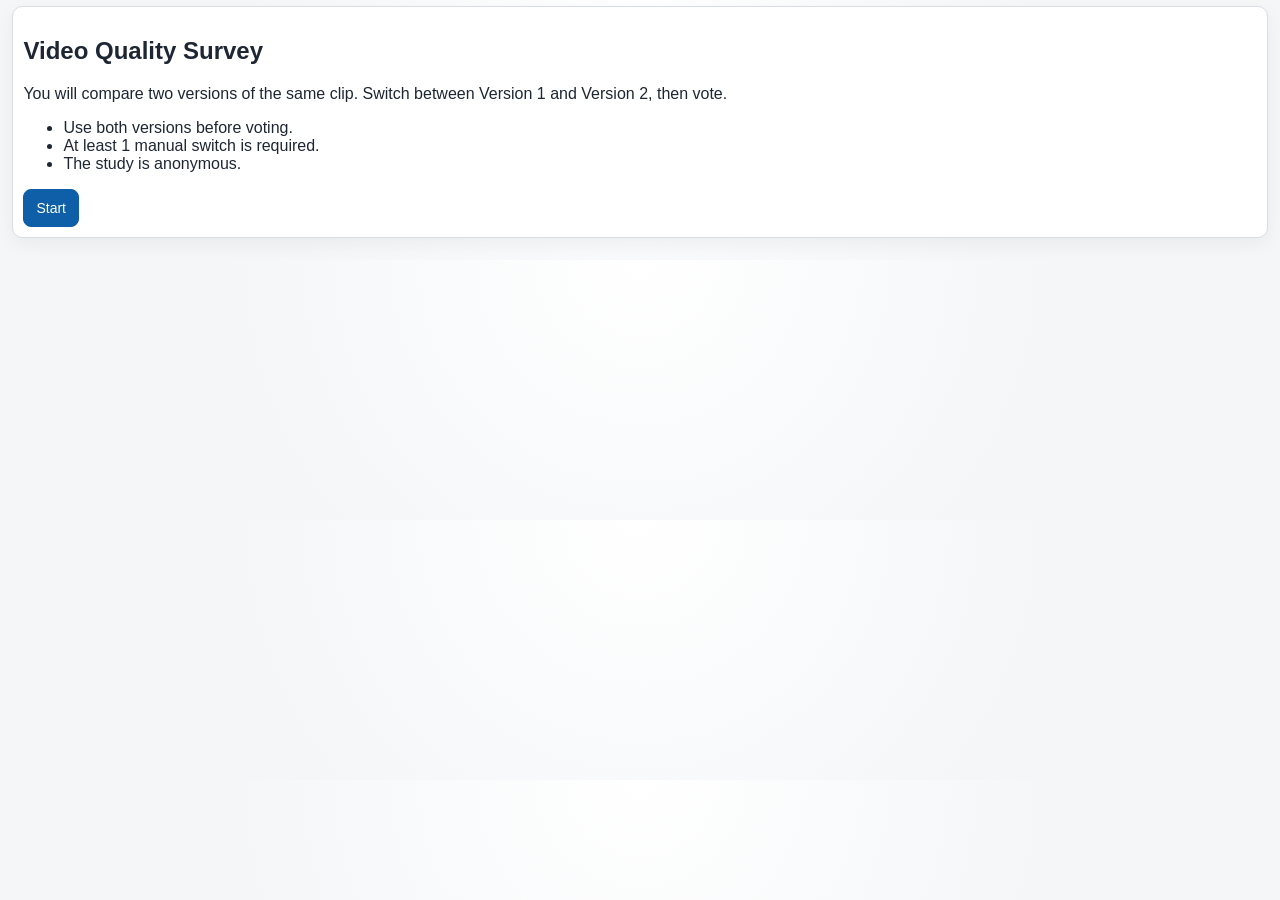
<file: index.html>
<!doctype html>
<html lang="en">
<head>
  <meta charset="UTF-8" />
  <meta name="viewport" content="width=device-width, initial-scale=1.0" />
  <title>Video Quality Survey</title>
  <link rel="stylesheet" href="styles.css?v=20260310c" />
</head>
<body>
  <main class="app">
    <section id="intro" class="card">
      <h1>Video Quality Survey</h1>
      <p>You will compare two versions of the same clip. Switch between Version 1 and Version 2, then vote.</p>
      <ul>
        <li>Use both versions before voting.</li>
        <li>At least 1 manual switch is required.</li>
        <li>The study is anonymous.</li>
      </ul>
      <button id="startBtn" class="btn primary">Start</button>
    </section>

    <section id="trialSection" class="card hidden">
      <div class="progress-row">
        <span id="progressText">Trial 1 / 1</span>
        <span id="switchText">Manual switches: 0 / 2</span>
      </div>
      <div id="submitStatus" class="submit-status hidden" aria-live="polite"></div>

      <div class="player-shell">
        <div id="videoViewport" class="viewport" aria-live="polite">
          <video id="videoA" class="video" preload="auto" muted loop playsinline webkit-playsinline></video>
          <video id="videoB" class="video hidden-video" preload="auto" muted loop playsinline webkit-playsinline></video>
        </div>
        <div id="loadingOverlay" class="loading-overlay hidden" aria-live="polite" aria-hidden="true">
          <div class="loading-spinner" aria-hidden="true"></div>
          <div id="loadingText" class="loading-text">Answer accepted. Loading next trial...</div>
        </div>
        <div id="controlsOverlay" class="overlay">
          <div class="overlay-status">
            <span id="currentVersionText">Now showing: Version 1</span>
            <span id="playState" class="pill paused">Paused</span>
          </div>
          <div class="overlay-controls">
            <button id="switchToV1" class="btn">Show Version 1</button>
            <button id="switchToV2" class="btn">Show Version 2</button>
            <button id="pauseBtn" class="btn">Play</button>
            <button id="fullscreenBtn" class="btn">Fullscreen</button>
          </div>
          <div class="overlay-votes">
            <button id="voteV1" class="btn vote" disabled>Version 1 better</button>
            <button id="voteV2" class="btn vote" disabled>Version 2 better</button>
            <button id="voteNoDiff" class="btn vote" disabled>No difference</button>
          </div>
        </div>
      </div>
    </section>

    <section id="doneSection" class="card hidden">
      <h2>Complete</h2>
      <p>Thank you. Your responses were recorded.</p>
    </section>
  </main>

  <script src="app.js?v=20260310e" defer></script>
</body>
</html>
</file>
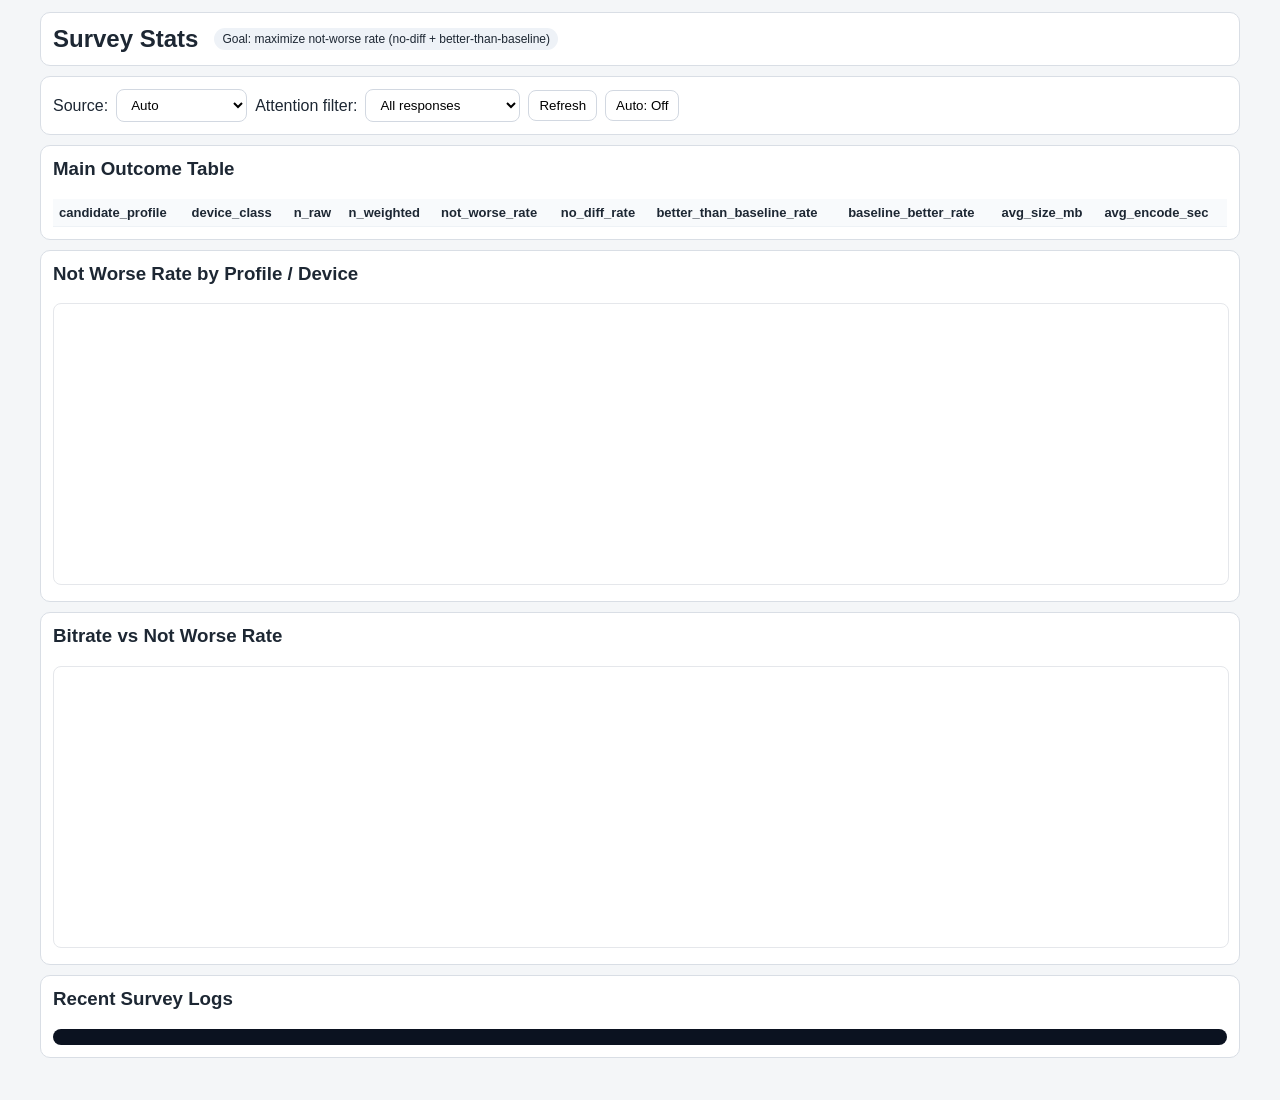
<file: stats.html>
<!doctype html>
<html lang="en">
<head>
  <meta charset="UTF-8" />
  <meta name="viewport" content="width=device-width, initial-scale=1.0" />
  <title>Survey Stats</title>
  <style>
    body { font-family: "Segoe UI", Tahoma, sans-serif; margin: 0; background: #f4f6f8; color: #1d2733; }
    .wrap { max-width: 1200px; margin: 12px auto; padding: 0 10px 20px; }
    .card { background: #fff; border: 1px solid #d9dee5; border-radius: 10px; padding: 12px; margin-bottom: 10px; }
    .row { display: flex; gap: 8px; align-items: center; flex-wrap: wrap; }
    .muted { color: #667085; }
    table { width: 100%; border-collapse: collapse; font-size: 13px; }
    th, td { border-bottom: 1px solid #eef2f6; padding: 6px; text-align: left; }
    th { background: #f8fafc; }
    .mono { font-family: Consolas, monospace; }
    .events { max-height: 260px; overflow: auto; background: #0b1220; color: #e7ecf4; padding: 8px; border-radius: 8px; }
    .events div { margin: 0 0 4px 0; }
    .plot { width: 100%; height: 280px; border: 1px solid #e5e7eb; border-radius: 8px; background: #fff; }
    .pill { background: #eef2f7; border-radius: 999px; padding: 4px 8px; font-size: 12px; }
    button, select { border: 1px solid #d2d8e1; border-radius: 8px; padding: 7px 10px; background: #fff; }
  </style>
</head>
<body>
  <div class="wrap">
    <div class="card row">
      <h2 style="margin:0;">Survey Stats</h2>
      <span id="updated" class="muted"></span>
      <span id="weightInfo" class="pill">Goal: maximize not-worse rate (no-diff + better-than-baseline)</span>
    </div>

    <div class="card row">
      <label>Source:</label><select id="sourceSelect"><option value="auto">Auto</option><option value="google">Google Sheets</option><option value="fastapi">FastAPI :8000</option></select><label>Attention filter:</label>
      <select id="attentionFilter">
        <option value="all" selected>All responses</option>
        <option value="pass_only">Pass attention only</option>
      </select>
      <button id="refreshBtn">Refresh</button>
      <button id="autoBtn">Auto: Off</button>
      <span id="totals" class="muted"></span>
    </div>

    <div class="card">
      <h3 style="margin-top:0;">Main Outcome Table</h3>
      <table id="summaryTable">
        <thead>
          <tr>
            <th>candidate_profile</th>
            <th>device_class</th>
            <th>n_raw</th><th>n_weighted</th>
            <th>not_worse_rate</th>
            <th>no_diff_rate</th>
            <th>better_than_baseline_rate</th>
            <th>baseline_better_rate</th>
            <th>avg_size_mb</th>
            <th>avg_encode_sec</th>
          </tr>
        </thead>
        <tbody></tbody>
      </table>
    </div>

    <div class="card">
      <h3 style="margin-top:0;">Not Worse Rate by Profile / Device</h3>
      <svg id="barPlot" class="plot" viewBox="0 0 1100 280" preserveAspectRatio="none"></svg>
    </div>

    <div class="card">
      <h3 style="margin-top:0;">Bitrate vs Not Worse Rate</h3>
      <svg id="linePlot" class="plot" viewBox="0 0 1100 280" preserveAspectRatio="none"></svg>
    </div>

    <div class="card">
      <h3 style="margin-top:0;">Recent Survey Logs</h3>
      <div id="events" class="events mono"></div>
    </div>
  </div>

  <script src="stats.js?v=20260309f" defer></script>
</body>
</html>
</file>
<file: styles.css>
:root {
  --bg: #f4f6f8;
  --card: #ffffff;
  --text: #1d2733;
  --muted: #6b7280;
  --border: #d9dee5;
  --primary: #0f5ea8;
  --primary-hover: #0d4f8d;
  --ok-bg: #e8f7ee;
  --ok-text: #136738;
  --pause-bg: #fff3e6;
  --pause-text: #935107;
}

* {
  box-sizing: border-box;
}

body {
  margin: 0;
  font-family: "Segoe UI", Tahoma, sans-serif;
  color: var(--text);
  background: radial-gradient(circle at top, #ffffff 0%, var(--bg) 60%);
}

.app {
  width: min(1900px, 99vw);
  margin: 6px auto;
  padding: 0 6px 16px;
}

.card {
  background: var(--card);
  border: 1px solid var(--border);
  border-radius: 10px;
  padding: 10px;
  box-shadow: 0 6px 18px rgba(0, 0, 0, 0.05);
}

.hidden {
  display: none;
}

.progress-row {
  display: flex;
  justify-content: space-between;
  align-items: center;
  gap: 10px;
  margin-top: 8px;
  margin-bottom: 8px;
  font-size: 14px;
  color: var(--muted);
}

.submit-status {
  margin: 4px 0 8px;
  padding: 8px 10px;
  border: 1px solid #c8d8ea;
  background: #eef5fc;
  color: #0b3f72;
  border-radius: 8px;
  font-size: 13px;
}

.submit-status.hidden {
  display: none;
}

.trial-busy .btn {
  pointer-events: none;
}

.player-shell {
  position: relative;
}

.loading-overlay {
  position: absolute;
  inset: 0;
  z-index: 10020;
  display: flex;
  flex-direction: column;
  align-items: center;
  justify-content: center;
  gap: 10px;
  background: rgba(0, 0, 0, 0.58);
  border-radius: 8px;
  pointer-events: none;
}

.loading-overlay.hidden {
  display: none !important;
}

.loading-spinner {
  width: 34px;
  height: 34px;
  border-radius: 50%;
  border: 3px solid rgba(255, 255, 255, 0.45);
  border-top-color: #ffffff;
  animation: spin 0.9s linear infinite;
}

.loading-text {
  color: #fff;
  font-size: 14px;
  font-weight: 600;
  text-align: center;
  text-shadow: 0 1px 2px rgba(0, 0, 0, 0.45);
}

@keyframes spin {
  to { transform: rotate(360deg); }
}

.viewport {
  width: 100%;
  aspect-ratio: 32 / 9;
  max-height: calc(100dvh - 80px);
  background: #000;
  border-radius: 8px;
  overflow: hidden;
  position: relative;
}

.video {
  position: absolute;
  inset: 0;
  width: 100%;
  height: 100%;
  object-fit: contain;
  background: #000;
  pointer-events: none;
  z-index: 1;
}

.hidden-video {
  visibility: hidden;
  opacity: 0;
}

.overlay {
  position: static;
  padding: 8px 0 0;
  display: flex;
  flex-direction: column;
  gap: 8px;
  background: transparent;
  pointer-events: auto;
  z-index: 5;
  max-height: none;
  overflow: visible;
}

.overlay-status,
.overlay-controls,
.overlay-votes {
  display: flex;
  flex-wrap: wrap;
  gap: 8px;
  align-items: center;
  pointer-events: auto;
  z-index: 6;
}

.overlay-controls .btn,
.overlay-votes .btn {
  flex: 0 0 auto;
  white-space: nowrap;
}

.overlay-status {
  color: var(--text);
  justify-content: center;
}

.btn {
  border: 1px solid var(--border);
  background: #fff;
  color: var(--text);
  border-radius: 8px;
  padding: 10px 12px;
  cursor: pointer;
  font-size: 14px;
}

.btn:hover:enabled {
  background: #f8fafc;
}

.btn:disabled {
  opacity: 0.5;
  cursor: not-allowed;
}

.btn.active {
  border-color: var(--primary);
  background: #e8f1fb;
  color: #0b3f72;
}

.primary {
  background: var(--primary);
  color: #fff;
  border-color: var(--primary);
}

.primary:hover:enabled {
  background: var(--primary-hover);
}

.pill {
  padding: 4px 8px;
  border-radius: 999px;
  font-weight: 600;
  font-size: 12px;
}

.pill.playing {
  background: var(--ok-bg);
  color: var(--ok-text);
}

.pill.paused {
  background: var(--pause-bg);
  color: var(--pause-text);
}

#videoViewport:fullscreen,
#videoViewport:-webkit-full-screen {
  position: fixed;
  inset: 0;
  width: 100vw;
  height: 100vh;
  max-height: 100vh;
  border-radius: 0;
}

#videoViewport:fullscreen .overlay,
#videoViewport:-webkit-full-screen .overlay {
  position: absolute;
  left: 0;
  right: 0;
  bottom: 0;
  padding: 14px;
  z-index: 9999;
  pointer-events: auto;
  opacity: 1;
  visibility: visible;
}

.viewport.is-fullscreen .overlay {
  position: absolute !important;
  left: 0 !important;
  right: 0 !important;
  bottom: 0 !important;
  display: flex !important;
  opacity: 1 !important;
  visibility: visible !important;
  pointer-events: auto !important;
  z-index: 9999 !important;
}

body.pseudo-fullscreen {
  overflow: hidden;
}

body.pseudo-fullscreen .app {
  width: 100vw;
  max-width: none;
  margin: 0;
  padding: 0;
}

body.pseudo-fullscreen #trialSection {
  position: fixed;
  inset: 0;
  width: 100vw;
  height: 100vh;
  border-radius: 0;
  padding: 0;
  border: none;
  z-index: 9998;
  background: #000;
}

body.pseudo-fullscreen #trialSection .progress-row {
  position: absolute;
  top: 8px;
  left: 10px;
  right: 10px;
  z-index: 9999;
  color: #fff;
  margin: 0;
  text-shadow: 0 1px 2px rgba(0, 0, 0, 0.7);
}

body.pseudo-fullscreen #trialSection .viewport {
  width: 100vw;
  height: 100vh;
  max-height: none;
  border-radius: 0;
}

body.pseudo-fullscreen #controlsOverlay {
  position: absolute;
  left: 0;
  right: 0;
  bottom: 0;
  padding: 10px;
  background: linear-gradient(to top, rgba(0, 0, 0, 0.72), rgba(0, 0, 0, 0.12));
  max-height: 48vh;
  overflow-y: auto;
  padding-bottom: calc(10px + env(safe-area-inset-bottom));
}

body.pseudo-fullscreen #controlsOverlay .overlay-status {
  color: #fff;
  justify-content: space-between;
}

body.pseudo-fullscreen .loading-overlay {
  border-radius: 0;
}

@media (max-width: 640px) {
  .app {
    width: 100%;
    min-height: 100dvh;
    margin: 0;
    padding: 8px 4px 10px;
    display: flex;
    align-items: center;
    justify-content: center;
  }

  .card {
    padding: 8px;
    width: 100%;
  }

  .progress-row {
    justify-content: center;
    flex-wrap: wrap;
    text-align: center;
  }

  .viewport {
    aspect-ratio: auto;
    height: min(42vh, 280px);
    max-height: none;
  }

  .overlay {
    gap: 6px;
    padding: 8px 0 0;
    position: static;
    background: transparent;
    max-height: none;
    overflow: visible;
  }

  .overlay-status,
  .overlay-controls,
  .overlay-votes {
    justify-content: center;
    gap: 6px;
  }

  .overlay .btn {
    font-size: 12px;
    padding: 7px 9px;
  }
}

@media (max-width: 900px) and (orientation: landscape) {
  body:not(.pseudo-fullscreen) #controlsOverlay {
    position: absolute;
    left: 0;
    right: 0;
    bottom: 0;
    padding: 8px;
    background: linear-gradient(to top, rgba(0, 0, 0, 0.72), rgba(0, 0, 0, 0.12));
    max-height: 46vh;
    overflow-y: auto;
    padding-bottom: calc(8px + env(safe-area-inset-bottom));
    z-index: 9999;
  }

  body:not(.pseudo-fullscreen) #controlsOverlay .overlay-status {
    color: #fff;
    justify-content: space-between;
  }

  body:not(.pseudo-fullscreen) #controlsOverlay .overlay-controls,
  body:not(.pseudo-fullscreen) #controlsOverlay .overlay-votes {
    justify-content: center;
  }
}
</file>
